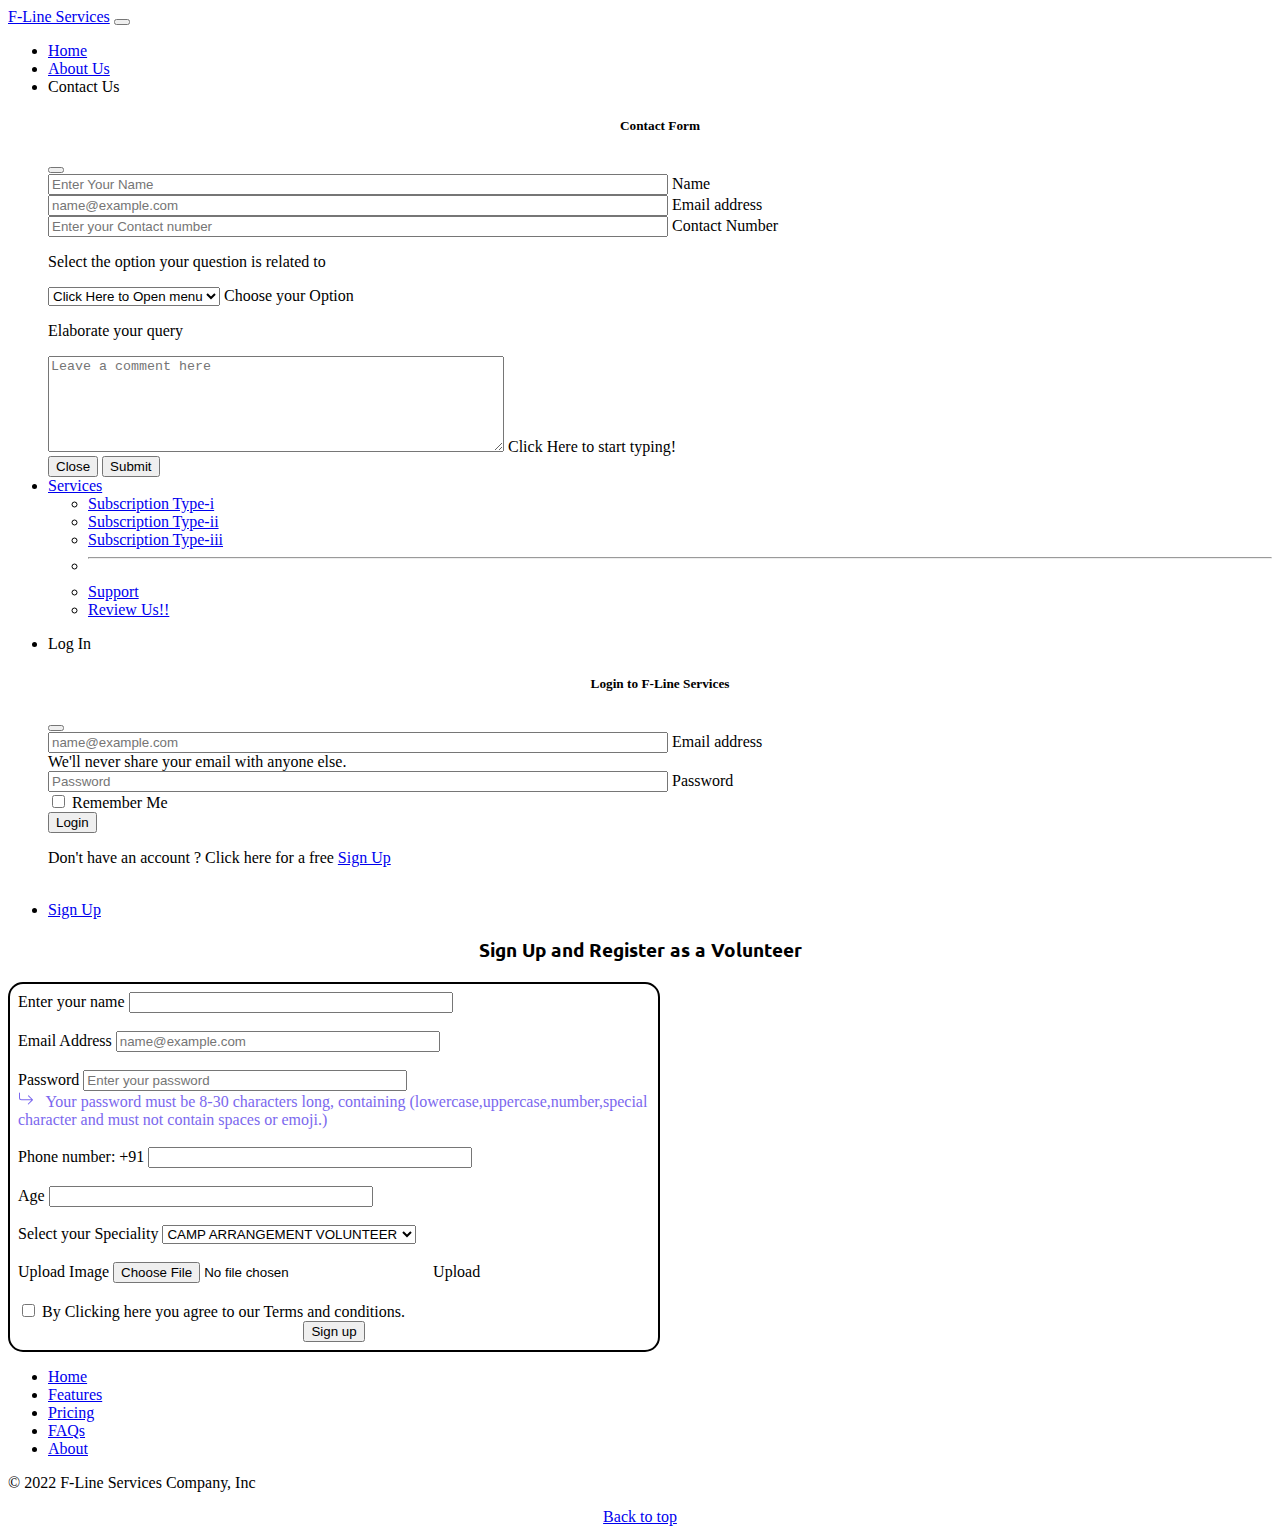
<file: distributionTeamSignUp.html>
<!DOCTYPE html>
<html lang="en">
    <head>
        <meta charset="UTF-8">
        <meta http-equiv="X-UA-Compatible" content="IE=edge">
        <meta name="viewport" content="width=device-width, initial-scale=1.0">
        <title>🍞 F-Line Services</title>
        <!-- Favicon -->
        <link rel="icon" href="Favicon/favicon.ico">
        
        <!-- Bootstrap CSS and JS  -->
        <link href="https://cdn.jsdelivr.net/npm/bootstrap@5.0.2/dist/css/bootstrap.min.css" rel="stylesheet" integrity="sha384-EVSTQN3/azprG1Anm3QDgpJLIm9Nao0Yz1ztcQTwFspd3yD65VohhpuuCOmLASjC" crossorigin="anonymous">
        <script src="https://cdn.jsdelivr.net/npm/bootstrap@5.0.2/dist/js/bootstrap.bundle.min.js" integrity="sha384-MrcW6ZMFYlzcLA8Nl+NtUVF0sA7MsXsP1UyJoMp4YLEuNSfAP+JcXn/tWtIaxVXM" crossorigin="anonymous"></script>      
        
        <!-- Google Fonts -->
        <link rel="preconnect" href="https://fonts.googleapis.com">
        <link rel="preconnect" href="https://fonts.gstatic.com" crossorigin>
        <link href="https://fonts.googleapis.com/css2?family=Bebas+Neue&family=Montserrat&family=Open+Sans&family=Pacifico&family=Roboto&family=Ubuntu&display=swap" rel="stylesheet">
        
        <!-- CSS-->
        <link rel="stylesheet" href="CSS/styles.css">
</head>

<body>
    <!-- Header Bar -->    
    <!--Nav Bar start-->
    <nav class="navbar navbar-expand-lg navbar-dark bg-dark" id="navBar">
        <div class="container-fluid">
                <a class="navbar-brand" href="#">F-Line Services</a>
                <button class="navbar-toggler" type="button" data-bs-toggle="collapse" data-bs-target="#navbarSupportedContent" aria-controls="navbarSupportedContent" aria-expanded="false" aria-label="Toggle navigation">
                    <span class="navbar-toggler-icon"></span>
                </button>
            <div class="collapse navbar-collapse" id="navbarSupportedContent">
                <ul class="navbar-nav mx-auto mb-2 mb-lg-0">
                    <li class="nav-item">
                        <a class="nav-link active" aria-current="page" href="index.html">Home</a>
                    </li>
                    <li class="nav-item">
                        <a class="nav-link active" href="aboutUs.html">About Us</a>
                    </li>
                    <li class="nav-item">
                        <a class="nav-link active" data-bs-toggle="modal" data-bs-target="#exampleModal">Contact Us</a>
                        <!-- Modal -->
                            <div class="modal fade " id="exampleModal" tabindex="-1" aria-labelledby="exampleModalLabel" aria-hidden="true">
                                <div class="modal-dialog modal-dialog-scrollable">
                                <div class="modal-content">
                                    <div class="modal-header">
                                        <div class="container center">
                                            <h5 class="modal-title" id="exampleModalLabel">Contact Form</h5>
                                        </div>
                                        <button type="button" class="btn-close" data-bs-dismiss="modal" aria-label="Close"></button>
                                    </div>
                                    <div class="modal-body">
                                        <div class="container ">
                                            <div class="form-floating mb-3">
                                                <input type="name" class="form-control" id="floatingInput" placeholder="Enter Your Name">
                                                <label for="floatingInput">Name</label>
                                            </div>
                                            <div class="form-floating mb-3">
                                                <input type="email" class="form-control" id="floatingInput" placeholder="name@example.com">
                                                <label for="floatingInput">Email address</label>
                                            </div>
                                            <div class="form-floating mb-3">
                                                <input type="number" class="form-control" id="floatingInput" placeholder="Enter your Contact number">
                                                <label for="floatingInput">Contact Number</label>
                                            </div>
                                            <p>Select the option your question is related to</p>
                                            <div class="form-floating my-2">
                                                <select class="form-select" id="floatingSelect" aria-label="Floating label select example">
                                                    <option selected>Click Here to Open menu</option>
                                                    <option value="1">NGO</option>
                                                    <option value="2">Hotels/Restaurants</option>
                                                    <option value="3">Distribution teams</option>
                                                </select>
                                                <label for="floatingSelect">Choose your Option</label>
                                            </div>
                                            <p>Elaborate your query</p>
                                            <div class="form-floating">
                                                <textarea class="form-control" placeholder="Leave a comment here" id="floatingTextarea2" style="height: 90px;width:450px;" aria-placeholder=""></textarea>
                                                <label for="floatingTextarea2">Click Here to start typing!</label>
                                            </div>
                                        </div>
                                    </div>
                                    <div class="modal-footer">
                                        <button type="button" class="btn btn-secondary" data-bs-dismiss="modal">Close</button>
                                        <button type="button" class="btn btn-primary">Submit</button>
                                    </div>
                                </div>
                                </div>
                            </div>
                        <!-- Modal -->
                    </li>
                    <li class="nav-item dropdown">
                        <a class="nav-link dropdown-toggle" href="#" id="navbarDropdown" role="button" data-bs-toggle="dropdown" aria-expanded="false">
                        Services
                        </a>
                        <ul class="dropdown-menu" aria-labelledby="navbarDropdown">
                        <li><a class="dropdown-item" href="#">Subscription Type-i</a></li>
                        <li><a class="dropdown-item" href="#">Subscription Type-ii</a></li>
                        <li><a class="dropdown-item" href="#">Subscription Type-iii</a></li>
                        <li><hr class="dropdown-divider"></li>
                        <li><a class="dropdown-item" href="#">Support</a></li>
                        <li><a class="dropdown-item" href="#">Review Us!!</a></li>
                        </ul>
                    </li>
                </ul>
                
                <div class="d-grid gap-2 d-md-flex justify-content-md-end">
                    <ul class="navbar-nav mx-auto mb-2 mb-lg-0">
                        <li class="nav-item">
                            <a class="btn btn-secondary navbar-dark bg-dark nav-link active" data-bs-toggle="modal" data-bs-target="#loginModal"> Log In </a>
                            
                            <!-- Modal -->
                                <div class="modal fade" id="loginModal" tabindex="-1" aria-labelledby="loginModalLabel" aria-hidden="true">
                                    <div class="modal-dialog">
                                    <div class="modal-content">
                                        <div class="modal-header ">
                                            <div class="container center">
                                                <h5 class="modal-title" id="loginModalLabel">Login to F-Line Services</h5>
                                            </div>
                                            <button type="button" class="btn-close" data-bs-dismiss="modal" aria-label="Close"></button>
                                        </div>
                                        <div class="modal-body">
                                            <div class="container">
                                                <form>
                                                    <div class="form-floating mb-3 my-2">
                                                        <input type="email" class="form-control" id="floatingInput" placeholder="name@example.com">
                                                        <label for="floatingInput">Email address</label>
                                                        <div id="emailHelp" class="form-text">We'll never share your email with anyone else.</div>
                                                    </div>
                                                    <div class="form-floating my-2">
                                                        <input type="password" class="form-control" id="floatingPassword" placeholder="Password">
                                                        <label for="floatingPassword">Password</label>
                                                    </div>
                                                    <div class="mb-3 form-check">
                                                        <input type="checkbox" class="form-check-input" id="exampleCheck1">
                                                        <label class="form-check-label" for="exampleCheck1">Remember Me</label>
                                                    </div>
                                                    <button type="submit" class="btn btn-primary">Login</button>
                                                </form>
                                            </div>
                                        </div>
                                        <div class="modal-footer">
                                            <div class="container">
                                                <p class="text-center">Don't have an account ? Click here for a free <a href="signUp.html"> Sign Up</a></p>
                                            </div>
                                        </div>
                                    </div>
                                    </div>
                                </div>    
                        </li>
                        &nbsp;&nbsp;
                        <li class="nav-item">
                            <a class="btn btn-secondary navbar-dark bg-dark nav-link active" href="signUp.html"> Sign Up </a> 
                        </li>
                    </ul>
                </div>
            </div>
        </div>
    </nav>
    <!--Nav Bar end-->
<!-- Header end -->

<!-- Middle Section Start-->
<div class="container distributionTeamFormContainer" id="distributionTeamContainer">
    <div class="container hide" id="alertBox">
        <svg xmlns="http://www.w3.org/2000/svg" style="display: none;">
            <symbol id="check-circle-fill" fill="currentColor" viewBox="0 0 16 16">
                <path d="M16 8A8 8 0 1 1 0 8a8 8 0 0 1 16 0zm-3.97-3.03a.75.75 0 0 0-1.08.022L7.477 9.417 5.384 7.323a.75.75 0 0 0-1.06 1.06L6.97 11.03a.75.75 0 0 0 1.079-.02l3.992-4.99a.75.75 0 0 0-.01-1.05z"/>
            </symbol>
            <symbol id="info-fill" fill="currentColor" viewBox="0 0 16 16">
                <path d="M8 16A8 8 0 1 0 8 0a8 8 0 0 0 0 16zm.93-9.412-1 4.705c-.07.34.029.533.304.533.194 0 .487-.07.686-.246l-.088.416c-.287.346-.92.598-1.465.598-.703 0-1.002-.422-.808-1.319l.738-3.468c.064-.293.006-.399-.287-.47l-.451-.081.082-.381 2.29-.287zM8 5.5a1 1 0 1 1 0-2 1 1 0 0 1 0 2z"/>
            </symbol>
            <symbol id="exclamation-triangle-fill" fill="currentColor" viewBox="0 0 16 16">
                <path d="M8.982 1.566a1.13 1.13 0 0 0-1.96 0L.165 13.233c-.457.778.091 1.767.98 1.767h13.713c.889 0 1.438-.99.98-1.767L8.982 1.566zM8 5c.535 0 .954.462.9.995l-.35 3.507a.552.552 0 0 1-1.1 0L7.1 5.995A.905.905 0 0 1 8 5zm.002 6a1 1 0 1 1 0 2 1 1 0 0 1 0-2z"/>
            </symbol>
        </svg>
    
        <div class="alert alert-success d-flex align-items-center alert-dismissible fade show" role="alert">
            <svg class="bi flex-shrink-0 me-2" width="24" height="24" role="img" aria-label="Success:"><use xlink:href="#check-circle-fill"/></svg>
            <div>
                Congratulations You have successfully signed up your account!!
            </div>
            <button type="button" class="btn-close" data-bs-dismiss="alert" aria-label="Close"></button>
        </div>
    </div>
    <div class="container center">
        <h3>Sign Up and Register as a Volunteer </h3>
    </div>
    <div class="container d-flex justify-content-center align-items-center">
        <form class="F3 innerFormPadding" id="distributionTeamForm" name="myForm">
            <div class="input-group">
                <span class="input-group-text">Enter your name</span>
                <input type="text" aria-label="name" class="form-control" id="requester_name" name="req_name">
                <span class="input-group-text" id="nameIcon"></span>
            </div>
            <div id="nameMsg" class="form-text formError d-flex justify-content-center align-items-center">
                
            </div>
            <br>

            <div class="volunteercontact">
                <div class="input-group">
                    <span class="input-group-text">Email Address</span>
                    <input type="email" class="form-control" id="signUpEmail" placeholder="name@example.com" name="email">
                    <span class="input-group-text" id="emailIcon"></span>
                </div>
                <div id="emailMsg" class="form-text  formError d-flex justify-content-center align-items-center">
                        
                </div>
                <br>
                <div class="input-group">
                    <span class="input-group-text">Password</span>
                    <input type="password" class="form-control" id="signUpPassword" placeholder="Enter your password" name="password">
                    <span class="input-group-text" id="passwordIcon"></span>
                </div>
                <div id="passwordHelpBlock" class="form-text formNote">
                    <svg xmlns="http://www.w3.org/2000/svg" width="16" height="16" fill="currentColor" class="bi bi-arrow-return-right" viewBox="0 0 16 16">
                        <path fill-rule="evenodd" d="M1.5 1.5A.5.5 0 0 0 1 2v4.8a2.5 2.5 0 0 0 2.5 2.5h9.793l-3.347 3.346a.5.5 0 0 0 .708.708l4.2-4.2a.5.5 0 0 0 0-.708l-4-4a.5.5 0 0 0-.708.708L13.293 8.3H3.5A1.5 1.5 0 0 1 2 6.8V2a.5.5 0 0 0-.5-.5z"/>
                    </svg>&nbsp;&nbsp;
                    Your password must be 8-30 characters long, containing (lowercase,uppercase,number,special character and must not contain spaces or emoji.)
                </div>
                <div id="passwordMsg" class="form-text formError d-flex justify-content-center align-items-center">
                        
                </div>
                <br>
                <div class="input-group">
                    <span class="input-group-text">Phone number: +91</span>
                    <input type="number" class="form-control" id="requester_phone" name="req_phone" placeholder="" maxlength="10">
                    <span class="input-group-text" id="contactIcon"></span>
                </div>
                <div id="contactNumberMsg" class="form-text  formError d-flex justify-content-center align-items-center">
                        
                </div>
            </div>
            <br>

            <div class="input-group">
                <span class="input-group-text">Age</span>
                <input type="number" class="form-control" id="age" name="age" placeholder="" maxlength="2">
                <span class="input-group-text" id="ageIcon"></span>
            </div>
            <div id="ageMsg" class="form-text formError d-flex justify-content-center align-items-center">
                
            </div>
            <br>
            
            <div  class="input-group">
                <span class="input-group-text">Select your Speciality</span>
                <select class="form-select" aria-label="Default select example">
                    <option selected value="CA"> CAMP ARRANGEMENT VOLUNTEER</option>
                    <option value="FD"> FOOD DISTRIBUTION VOLUNTEER </option>
                    <option value="TM"> TECH MANAGEMENT VOLUNTEER </option>
                    <option value="RV"> REGULAR VOLUNTEER </option>
                </select>
            </div>
            <br>

            <div class="input-group">
                <span class="input-group-text">Upload Image</span>
                <input type="file" class="form-control" id="UploadedImage" name="UploadedImage">
                <label class="input-group-text" for="inputGroupFile02">Upload</label>
                <span class="input-group-text" id="uploadIcon"></span>
            </div>
            <div id="uploadMsg" class="form-text formError d-flex justify-content-center align-items-center">
                
            </div>
            <br>

            <div class="mb-3 form-check">
                <input type="checkbox" class="form-check-input" id="exampleCheck1">
                <label class="form-check-label text-muted" for="exampleCheck1">By Clicking here you agree to our Terms and conditions.</label>
            </div>

            <div class="container center">
                <div class="register" id="distributionTeamSignUpBtnContainer">
                    <button class="btn btn-primary" type="submit" id="distributionTeamFormButton">Sign up</button>
                </div> 
            </div>

        </form>
    </div>
</div>
<!-- Middle Section End-->

<!-- Footer Start -->
<div class="container">
    <footer class="py-3 my-4">
    <ul class="nav justify-content-center border-bottom pb-3 mb-3">
        <li class="nav-item"><a href="#navBar" class="nav-link px-2 text-muted">Home</a></li>
        <li class="nav-item"><a href="#" class="nav-link px-2 text-muted">Features</a></li>
        <li class="nav-item"><a href="#" class="nav-link px-2 text-muted">Pricing</a></li>
        <li class="nav-item"><a href="#" class="nav-link px-2 text-muted">FAQs</a></li>
        <li class="nav-item"><a href="aboutUs.html" class="nav-link px-2 text-muted">About</a></li>
    </ul>
    <p class="text-center text-muted">© 2022 F-Line Services Company, Inc</p>
    <div class="center">
        <a href="index.html#navBar" class="text-center text-muted">Back to top</a>
    </div>
    </footer>
</div>
<!-- Footer end -->


<!-- JS -->
<script src="JS/distributionTeamsSignUp.js"></script>

</body>
</html>
</file>
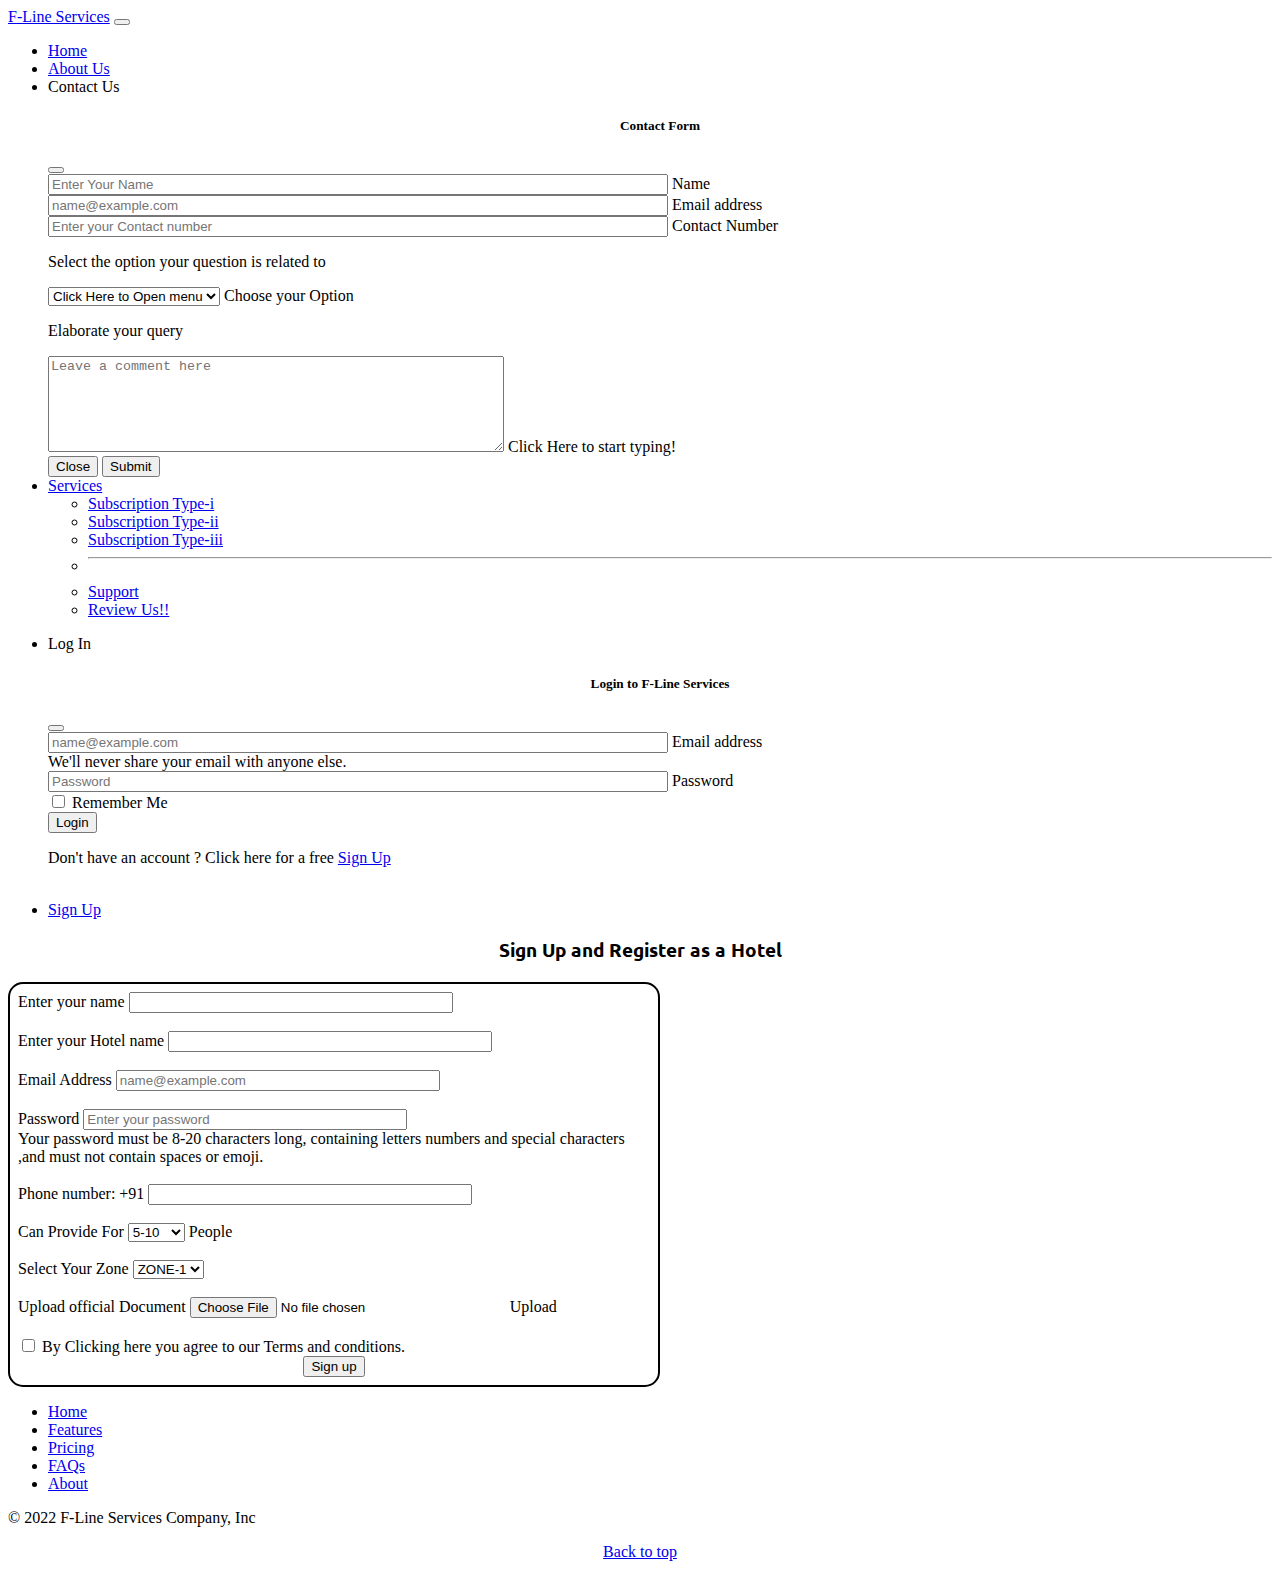
<file: hotelSignUp.html>
<!DOCTYPE html>
<html lang="en">
    <head>
        <meta charset="UTF-8">
        <meta http-equiv="X-UA-Compatible" content="IE=edge">
        <meta name="viewport" content="width=device-width, initial-scale=1.0">
        <title>🍞 F-Line Services</title>
        <!-- Favicon -->
        <link rel="icon" href="Favicon/favicon.ico">
        
        <!-- Bootstrap CSS and JS  -->
        <link href="https://cdn.jsdelivr.net/npm/bootstrap@5.0.2/dist/css/bootstrap.min.css" rel="stylesheet" integrity="sha384-EVSTQN3/azprG1Anm3QDgpJLIm9Nao0Yz1ztcQTwFspd3yD65VohhpuuCOmLASjC" crossorigin="anonymous">
        <script src="https://cdn.jsdelivr.net/npm/bootstrap@5.0.2/dist/js/bootstrap.bundle.min.js" integrity="sha384-MrcW6ZMFYlzcLA8Nl+NtUVF0sA7MsXsP1UyJoMp4YLEuNSfAP+JcXn/tWtIaxVXM" crossorigin="anonymous"></script>      
        
        <!-- Google Fonts -->
        <link rel="preconnect" href="https://fonts.googleapis.com">
        <link rel="preconnect" href="https://fonts.gstatic.com" crossorigin>
        <link href="https://fonts.googleapis.com/css2?family=Bebas+Neue&family=Montserrat&family=Open+Sans&family=Pacifico&family=Roboto&family=Ubuntu&display=swap" rel="stylesheet">
        
        <!-- CSS-->
        <link rel="stylesheet" href="CSS/styles.css">
</head>

<body>
    <!-- Header Bar -->    
    <!--Nav Bar start-->
    <nav class="navbar navbar-expand-lg navbar-dark bg-dark" id="navBar">
        <div class="container-fluid">
                <a class="navbar-brand" href="#">F-Line Services</a>
                <button class="navbar-toggler" type="button" data-bs-toggle="collapse" data-bs-target="#navbarSupportedContent" aria-controls="navbarSupportedContent" aria-expanded="false" aria-label="Toggle navigation">
                    <span class="navbar-toggler-icon"></span>
                </button>
            <div class="collapse navbar-collapse" id="navbarSupportedContent">
                <ul class="navbar-nav mx-auto mb-2 mb-lg-0">
                    <li class="nav-item">
                        <a class="nav-link active" aria-current="page" href="index.html">Home</a>
                    </li>
                    <li class="nav-item">
                        <a class="nav-link active" href="aboutUs.html">About Us</a>
                    </li>
                    <li class="nav-item">
                        <a class="nav-link active" data-bs-toggle="modal" data-bs-target="#exampleModal">Contact Us</a>
                        <!-- Modal -->
                            <div class="modal fade " id="exampleModal" tabindex="-1" aria-labelledby="exampleModalLabel" aria-hidden="true">
                                <div class="modal-dialog modal-dialog-scrollable">
                                <div class="modal-content">
                                    <div class="modal-header">
                                        <div class="container center">
                                            <h5 class="modal-title" id="exampleModalLabel">Contact Form</h5>
                                        </div>
                                        <button type="button" class="btn-close" data-bs-dismiss="modal" aria-label="Close"></button>
                                    </div>
                                    <div class="modal-body">
                                        <div class="container">
                                            <div class="form-floating mb-3">
                                                <input type="name" class="form-control" id="floatingInput" placeholder="Enter Your Name">
                                                <label for="floatingInput">Name</label>
                                            </div>
                                            <div class="form-floating mb-3">
                                                <input type="email" class="form-control" id="floatingInput" placeholder="name@example.com">
                                                <label for="floatingInput">Email address</label>
                                            </div>
                                            <div class="form-floating mb-3">
                                                <input type="number" class="form-control" id="floatingInput" placeholder="Enter your Contact number">
                                                <label for="floatingInput">Contact Number</label>
                                            </div>
                                            <p>Select the option your question is related to</p>
                                            <div class="form-floating my-2">
                                                <select class="form-select" id="floatingSelect" aria-label="Floating label select example">
                                                    <option selected>Click Here to Open menu</option>
                                                    <option value="1">NGO</option>
                                                    <option value="2">Hotels/Restaurants</option>
                                                    <option value="3">Distribution teams</option>
                                                </select>
                                                <label for="floatingSelect">Choose your Option</label>
                                            </div>
                                            <p>Elaborate your query</p>
                                            <div class="form-floating">
                                                <textarea class="form-control" placeholder="Leave a comment here" id="floatingTextarea2" style="height: 90px;width:450px;" aria-placeholder=""></textarea>
                                                <label for="floatingTextarea2">Click Here to start typing!</label>
                                            </div>
                                        </div>
                                    </div>
                                    <div class="modal-footer">
                                        <button type="button" class="btn btn-secondary" data-bs-dismiss="modal">Close</button>
                                        <button type="button" class="btn btn-primary">Submit</button>
                                    </div>
                                </div>
                                </div>
                            </div>
                        <!-- Modal -->
                    </li>
                    <li class="nav-item dropdown">
                        <a class="nav-link dropdown-toggle" href="#" id="navbarDropdown" role="button" data-bs-toggle="dropdown" aria-expanded="false">
                        Services
                        </a>
                        <ul class="dropdown-menu" aria-labelledby="navbarDropdown">
                        <li><a class="dropdown-item" href="#">Subscription Type-i</a></li>
                        <li><a class="dropdown-item" href="#">Subscription Type-ii</a></li>
                        <li><a class="dropdown-item" href="#">Subscription Type-iii</a></li>
                        <li><hr class="dropdown-divider"></li>
                        <li><a class="dropdown-item" href="#">Support</a></li>
                        <li><a class="dropdown-item" href="#">Review Us!!</a></li>
                        </ul>
                    </li>
                </ul>
                
                <div class="d-grid gap-2 d-md-flex justify-content-md-end">
                    <ul class="navbar-nav mx-auto mb-2 mb-lg-0">
                        <li class="nav-item">
                            <a class="btn btn-secondary navbar-dark bg-dark nav-link active" data-bs-toggle="modal" data-bs-target="#loginModal"> Log In </a>
                            
                            <!-- Modal -->
                                <div class="modal fade" id="loginModal" tabindex="-1" aria-labelledby="loginModalLabel" aria-hidden="true">
                                    <div class="modal-dialog">
                                    <div class="modal-content">
                                        <div class="modal-header ">
                                            <div class="container center">
                                                <h5 class="modal-title" id="loginModalLabel">Login to F-Line Services</h5>
                                            </div>
                                            <button type="button" class="btn-close" data-bs-dismiss="modal" aria-label="Close"></button>
                                        </div>
                                        <div class="modal-body">
                                            <div class="container">
                                                <form>
                                                    <div class="form-floating mb-3 my-2">
                                                        <input type="email" class="form-control" id="floatingInput" placeholder="name@example.com">
                                                        <label for="floatingInput">Email address</label>
                                                        <div id="emailHelp" class="form-text">We'll never share your email with anyone else.</div>
                                                    </div>
                                                    <div class="form-floating my-2">
                                                        <input type="password" class="form-control" id="floatingPassword" placeholder="Password">
                                                        <label for="floatingPassword">Password</label>
                                                    </div>
                                                    <div class="mb-3 form-check">
                                                        <input type="checkbox" class="form-check-input" id="exampleCheck1">
                                                        <label class="form-check-label" for="exampleCheck1">Remember Me</label>
                                                    </div>
                                                    <button type="submit" class="btn btn-primary">Login</button>
                                                </form>
                                            </div>
                                        </div>
                                        <div class="modal-footer">
                                            <div class="container">
                                                <p class="text-center">Don't have an account ? Click here for a free <a href="signUp.html"> Sign Up</a></p>
                                            </div>
                                        </div>
                                    </div>
                                    </div>
                                </div>    
                        </li>
                        &nbsp;&nbsp;
                        <li class="nav-item">
                            <a class="btn btn-secondary navbar-dark bg-dark nav-link active" href="signUp.html"> Sign Up </a> 
                        </li>
                    </ul>
                </div>
            </div>
        </div>
    </nav>
    <!--Nav Bar end-->
<!-- Header end -->

<!-- Middle Section Start-->
    <div class="container hotelFormContainer" id="hotelContainer">
        <div class="container hide" id="alertBox">
            <svg xmlns="http://www.w3.org/2000/svg" style="display: none;">
                <symbol id="check-circle-fill" fill="currentColor" viewBox="0 0 16 16">
                    <path d="M16 8A8 8 0 1 1 0 8a8 8 0 0 1 16 0zm-3.97-3.03a.75.75 0 0 0-1.08.022L7.477 9.417 5.384 7.323a.75.75 0 0 0-1.06 1.06L6.97 11.03a.75.75 0 0 0 1.079-.02l3.992-4.99a.75.75 0 0 0-.01-1.05z"/>
                </symbol>
                <symbol id="info-fill" fill="currentColor" viewBox="0 0 16 16">
                    <path d="M8 16A8 8 0 1 0 8 0a8 8 0 0 0 0 16zm.93-9.412-1 4.705c-.07.34.029.533.304.533.194 0 .487-.07.686-.246l-.088.416c-.287.346-.92.598-1.465.598-.703 0-1.002-.422-.808-1.319l.738-3.468c.064-.293.006-.399-.287-.47l-.451-.081.082-.381 2.29-.287zM8 5.5a1 1 0 1 1 0-2 1 1 0 0 1 0 2z"/>
                </symbol>
                <symbol id="exclamation-triangle-fill" fill="currentColor" viewBox="0 0 16 16">
                    <path d="M8.982 1.566a1.13 1.13 0 0 0-1.96 0L.165 13.233c-.457.778.091 1.767.98 1.767h13.713c.889 0 1.438-.99.98-1.767L8.982 1.566zM8 5c.535 0 .954.462.9.995l-.35 3.507a.552.552 0 0 1-1.1 0L7.1 5.995A.905.905 0 0 1 8 5zm.002 6a1 1 0 1 1 0 2 1 1 0 0 1 0-2z"/>
                </symbol>
            </svg>
        
            <div class="alert alert-success d-flex align-items-center alert-dismissible fade show" role="alert">
                <svg class="bi flex-shrink-0 me-2" width="24" height="24" role="img" aria-label="Success:"><use xlink:href="#check-circle-fill"/></svg>
                <div>
                    Congratulations You have successfully signed up your account!!
                </div>
                <button type="button" class="btn-close" data-bs-dismiss="alert" aria-label="Close"></button>
            </div>
        </div>
        <div class="container center ">
            <h3>Sign Up and Register as a Hotel</h3>
        </div>
        <div class="container d-flex justify-content-center align-items-center">
            <form class="F2 innerFormPadding" id="hotelForm">
                <div class="input-group">
                    <span class="input-group-text">Enter your name</span>
                    <input type="text" aria-label="name" class="form-control" id="requester_name" name="req_name">
                </div>
                <br>

                <div class="input-group">
                    <span class="input-group-text">Enter your Hotel name</span>
                    <input type="text" aria-label="name" class="form-control" id="NAME_HOTEL" name="HOTEL">
                </div>
                <br>

                <div class="hotelcontact">
                    <div class="input-group">
                        <span class="input-group-text">Email Address</span>
                        <input type="email" class="form-control" id="exampleFormControlInput1" placeholder="name@example.com">
                    </div>
                    <br>
                    <div class="input-group">
                        <span class="input-group-text">Password</span>
                        <input type="email" class="form-control" id="exampleFormControlInput1" placeholder="Enter your password">
                    </div>
                    <div id="passwordHelpBlock" class="form-text">
                        Your password must be 8-20 characters long, containing letters numbers and special characters ,and must not contain spaces or emoji.
                    </div>
                    <br>
                    <div class="input-group">
                        <span class="input-group-text">Phone number: +91</span>
                        <input type="phone" class="form-control" id="exampleFormControlInput1" placeholder="" maxlength="10">
                    </div>
                </div>
                <br>

                <div class="HOTEL_ABILITY">
                    <div class="input-group">
                        <span class="input-group-text">Can Provide For</span>
                            <select class="form-select" aria-label="Default select example">
                                <option selected value="E">5-10 </option>
                                <option value="W"> 10-15</option>
                                <option value="N"> 15-20</option>
                                <option value="">20+</option>
                            </select> 
                        <span class="input-group-text">People</span>
                    </div>
                </div>
                <br>

                <div class="HOTEL_ZONE">
                    <div class="input-group">
                        <span class="input-group-text">Select Your Zone</span>
                        <select class="form-select" aria-label="Default select example">
                            <option selected value="1"> ZONE-1 </option>
                            <option value="2"> ZONE-2 </option>
                            <option value="3"> ZONE-3 </option>
                            <option value="4"> ZONE-4 </option>
                            <option value="5"> ZONE-5 </option>
                        </select>
                    </div>
                </div>
                <br>

                <div class="input-group">
                    <span class="input-group-text">Upload official Document</span>
                    <input type="file" class="form-control" id="UploadedImage" name="UploadedImage">
                    <label class="input-group-text" for="inputGroupFile02">Upload</label>
                </div>
                <br>

                <div class="mb-3 form-check">
                    <input type="checkbox" class="form-check-input" id="exampleCheck1">
                    <label class="form-check-label text-muted" for="exampleCheck1">By Clicking here you agree to our Terms and conditions.</label>
                </div>

                <div class="container center">
                    <div class="register" id="hotelSignUpBtnContainer">
                        <button class="btn btn-primary" type="submit" id="hotelFormButton">Sign up</button>
                    </div> 
                </div>
            </form>
        </div>
    </div>
<!-- Middle Section End-->

<!-- Footer Start -->
<div class="container">
    <footer class="py-3 my-4">
    <ul class="nav justify-content-center border-bottom pb-3 mb-3">
        <li class="nav-item"><a href="#navBar" class="nav-link px-2 text-muted">Home</a></li>
        <li class="nav-item"><a href="#" class="nav-link px-2 text-muted">Features</a></li>
        <li class="nav-item"><a href="#" class="nav-link px-2 text-muted">Pricing</a></li>
        <li class="nav-item"><a href="#" class="nav-link px-2 text-muted">FAQs</a></li>
        <li class="nav-item"><a href="aboutUs.html" class="nav-link px-2 text-muted">About</a></li>
    </ul>
    <p class="text-center text-muted">© 2022 F-Line Services Company, Inc</p>
    <div class="center">
        <a href="index.html#navBar" class="text-center text-muted">Back to top</a>
    </div>
    </footer>
</div>
<!-- Footer end -->


<!-- JS -->
<script src="JS/hotelSignup.js"></script>

</body>
</html>
</file>
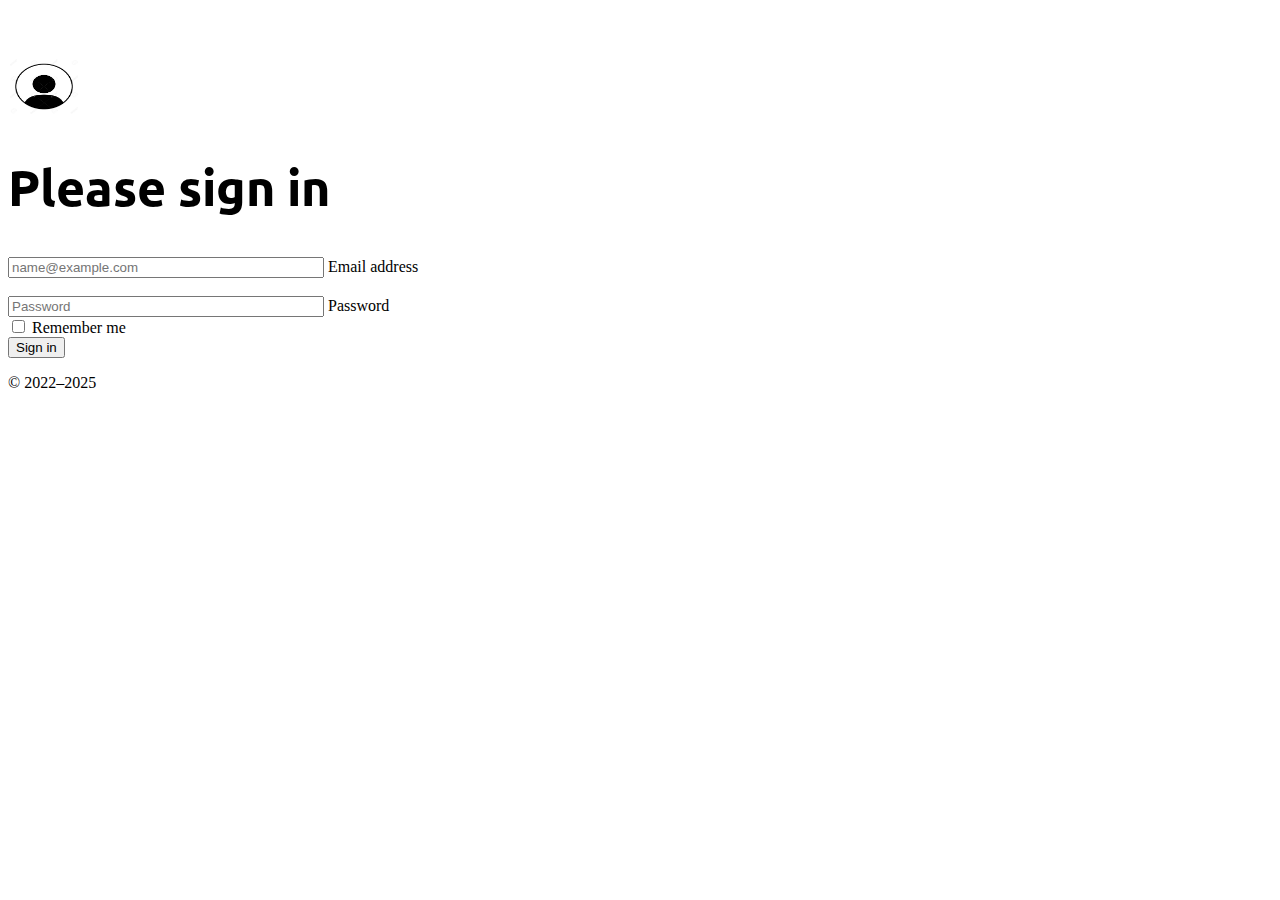
<file: loginPage.html>
<html lang="en">
    <head>

        <meta charset="UTF-8">
        <meta http-equiv="X-UA-Compatible" content="IE=edge">
        <meta name="viewport" content="width=device-width, initial-scale=1.0">
        <title>🍞 F-Line Services</title>
        <!-- Favicon -->
        <link rel="icon" href="Favicon/favicon.ico">
        
        <!-- Bootstrap CSS and JS  -->
        <link href="https://cdn.jsdelivr.net/npm/bootstrap@5.0.2/dist/css/bootstrap.min.css" rel="stylesheet" integrity="sha384-EVSTQN3/azprG1Anm3QDgpJLIm9Nao0Yz1ztcQTwFspd3yD65VohhpuuCOmLASjC" crossorigin="anonymous">
        <script src="https://cdn.jsdelivr.net/npm/bootstrap@5.0.2/dist/js/bootstrap.bundle.min.js" integrity="sha384-MrcW6ZMFYlzcLA8Nl+NtUVF0sA7MsXsP1UyJoMp4YLEuNSfAP+JcXn/tWtIaxVXM" crossorigin="anonymous"></script>      
        
        <!-- Google Fonts -->
        <link rel="preconnect" href="https://fonts.googleapis.com">
        <link rel="preconnect" href="https://fonts.gstatic.com" crossorigin>
        <link href="https://fonts.googleapis.com/css2?family=Bebas+Neue&family=Montserrat&family=Open+Sans&family=Pacifico&family=Roboto&family=Ubuntu&display=swap" rel="stylesheet">
        
        <!-- CSS-->
        <link rel="stylesheet" href="CSS/styles.css">

    <style>
        .bd-placeholder-img {
        font-size: 1.125rem;
        text-anchor: middle;
        -webkit-user-select: none;
        -moz-user-select: none;
        user-select: none;
        }

        @media (min-width: 768px) {
        .bd-placeholder-img-lg {
        font-size: 3.5rem;
        }
        }
    </style>
    </head>


    <body class="text-center">
        <div class="container loginContainer">
            <main class="form-signin">
            <form>
                <img class="mb-4 loginUserImgMargin" src="Images/User Image.png" alt="" width="72" height="57">
                <h1 class="h3 mb-3 fw-normal">Please sign in</h1>
            
                <div class="form-floating">
                <input type="email" class="form-control" id="floatingInput" placeholder="name@example.com">
                <label for="floatingInput">Email address</label>
                </div>
                &nbsp;
                <div class="form-floating">
                <input type="password" class="form-control" id="floatingPassword" placeholder="Password">
                <label for="floatingPassword">Password</label>
                </div>
            
                <div class="checkbox mb-3">
                <label>
                    <input type="checkbox" value="remember-me"> Remember me
                </label>
                </div>
                <button class=" btn btn-lg btn-dark" type="submit">Sign in</button>
                <p class="mt-5 mb-3 text-muted">© 2022–2025</p>
            </form>
            </main>
        </div>    
            
                
            
        
        </body>
</html>
</file>
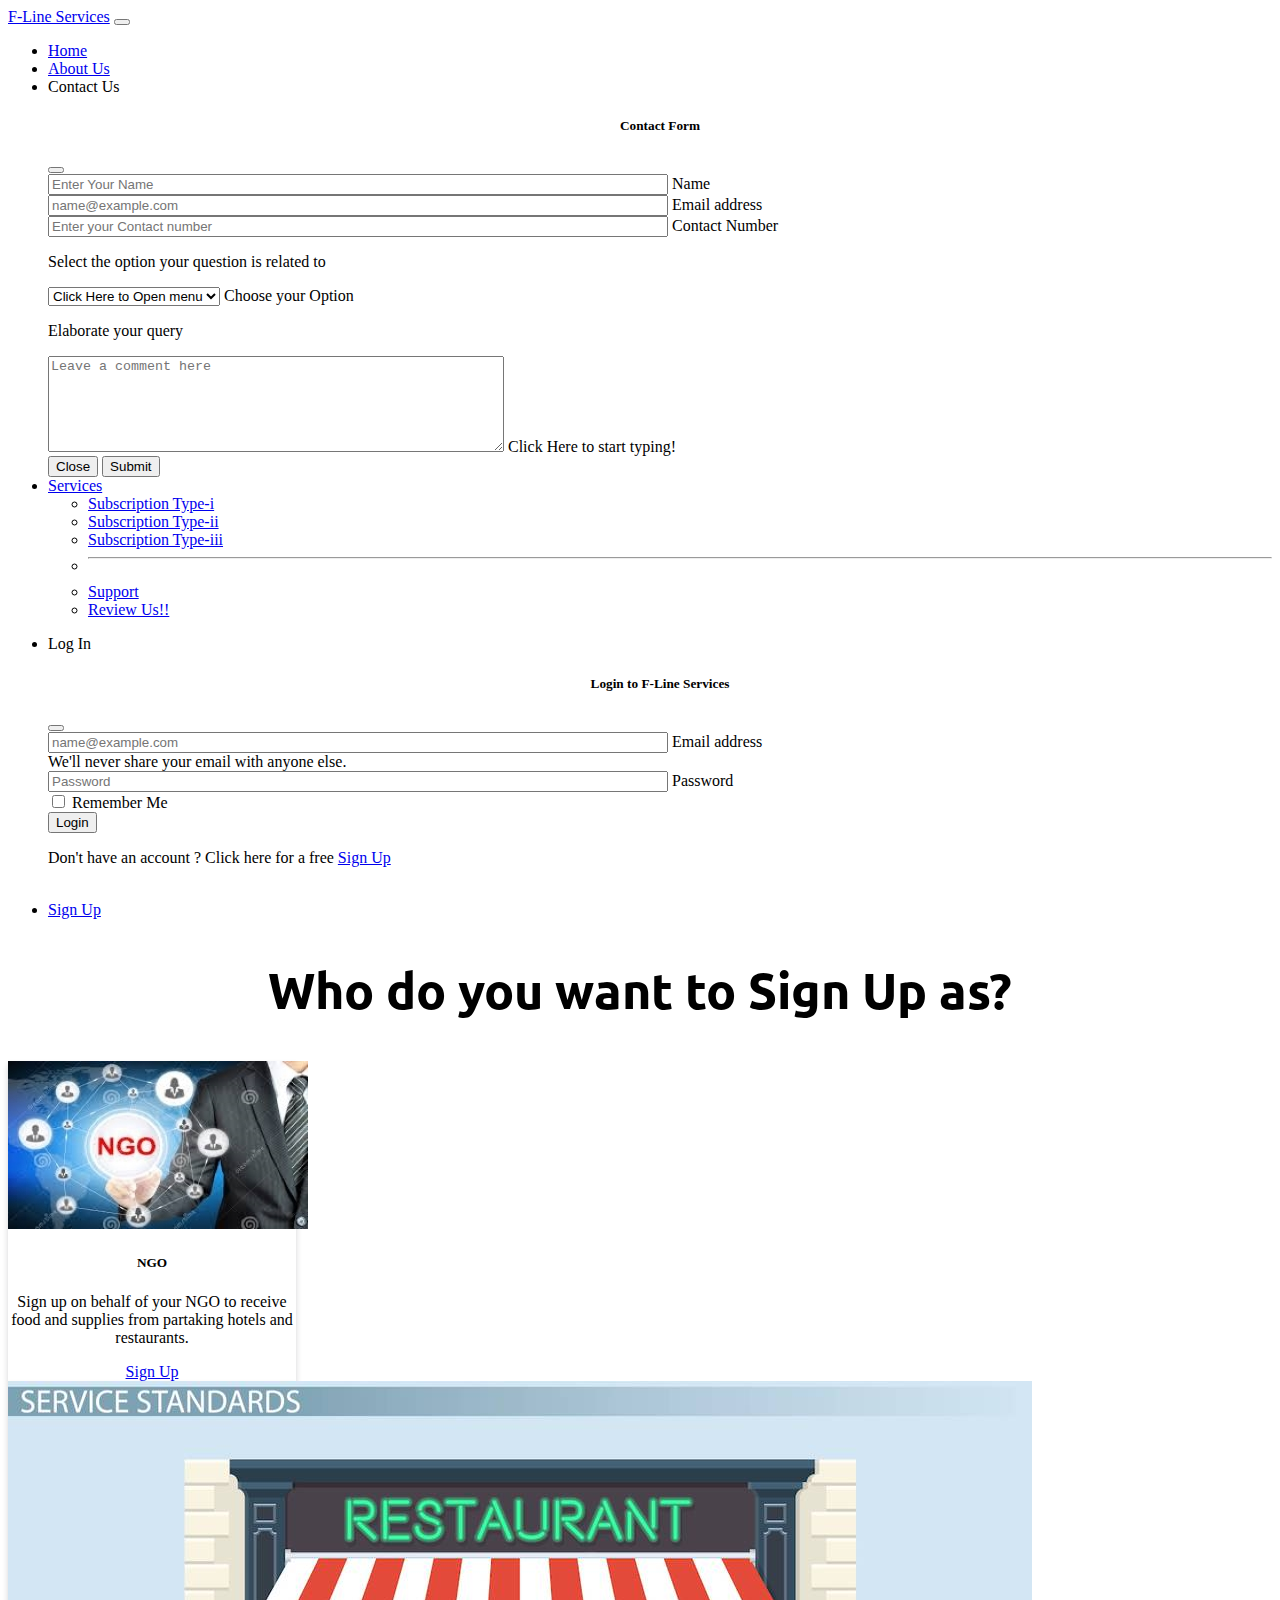
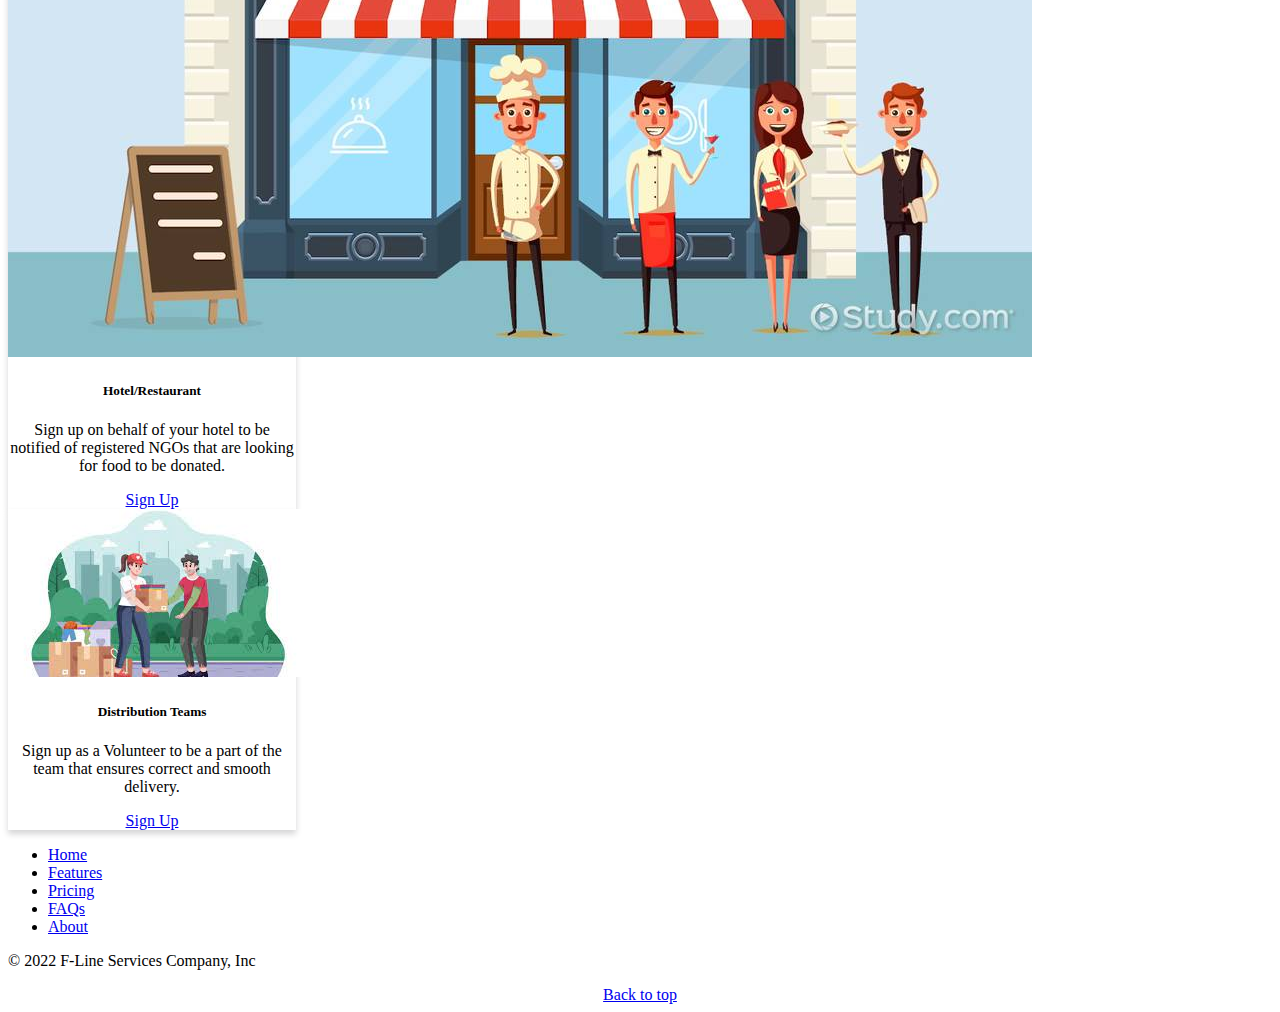
<file: signUp.html>
<!DOCTYPE html>
<html lang="en">
    <head>
        <meta charset="UTF-8">
        <meta http-equiv="X-UA-Compatible" content="IE=edge">
        <meta name="viewport" content="width=device-width, initial-scale=1.0">
        <title>🍞 F-Line Services</title>
        <!-- Favicon -->
        <link rel="icon" href="Favicon/favicon.ico">
        
        <!-- Bootstrap CSS and JS  -->
        <link href="https://cdn.jsdelivr.net/npm/bootstrap@5.0.2/dist/css/bootstrap.min.css" rel="stylesheet" integrity="sha384-EVSTQN3/azprG1Anm3QDgpJLIm9Nao0Yz1ztcQTwFspd3yD65VohhpuuCOmLASjC" crossorigin="anonymous">
        <script src="https://cdn.jsdelivr.net/npm/bootstrap@5.0.2/dist/js/bootstrap.bundle.min.js" integrity="sha384-MrcW6ZMFYlzcLA8Nl+NtUVF0sA7MsXsP1UyJoMp4YLEuNSfAP+JcXn/tWtIaxVXM" crossorigin="anonymous"></script>      
        
        <!-- Google Fonts -->
        <link rel="preconnect" href="https://fonts.googleapis.com">
        <link rel="preconnect" href="https://fonts.gstatic.com" crossorigin>
        <link href="https://fonts.googleapis.com/css2?family=Bebas+Neue&family=Montserrat&family=Open+Sans&family=Pacifico&family=Roboto&family=Ubuntu&display=swap" rel="stylesheet">
        
        <!-- CSS-->
        <link rel="stylesheet" href="CSS/styles.css">
</head>
<body>

        <!-- Header Bar -->    
    <!--Nav Bar start-->
    <nav class="navbar navbar-expand-lg navbar-dark bg-dark" id="navBar">
        <div class="container-fluid">
                <a class="navbar-brand" href="#">F-Line Services</a>
                <button class="navbar-toggler" type="button" data-bs-toggle="collapse" data-bs-target="#navbarSupportedContent" aria-controls="navbarSupportedContent" aria-expanded="false" aria-label="Toggle navigation">
                    <span class="navbar-toggler-icon"></span>
                </button>
            <div class="collapse navbar-collapse" id="navbarSupportedContent">
                <ul class="navbar-nav mx-auto mb-2 mb-lg-0">
                    <li class="nav-item">
                        <a class="nav-link active" aria-current="page" href="index.html">Home</a>
                    </li>
                    <li class="nav-item">
                        <a class="nav-link active" href="aboutUs.html">About Us</a>
                    </li>
                    <li class="nav-item">
                        <a class="nav-link active" data-bs-toggle="modal" data-bs-target="#exampleModal">Contact Us</a>
                        <!-- Modal -->
                            <div class="modal fade " id="exampleModal" tabindex="-1" aria-labelledby="exampleModalLabel" aria-hidden="true">
                                <div class="modal-dialog modal-dialog-scrollable">
                                <div class="modal-content">
                                    <div class="modal-header">
                                        <div class="container center">
                                            <h5 class="modal-title" id="exampleModalLabel">Contact Form</h5>
                                        </div>
                                        <button type="button" class="btn-close" data-bs-dismiss="modal" aria-label="Close"></button>
                                    </div>
                                    <div class="modal-body">
                                        <div class="container ">
                                            <div class="form-floating mb-3">
                                                <input type="name" class="form-control" id="floatingInput" placeholder="Enter Your Name">
                                                <label for="floatingInput">Name</label>
                                            </div>
                                            <div class="form-floating mb-3">
                                                <input type="email" class="form-control" id="floatingInput" placeholder="name@example.com">
                                                <label for="floatingInput">Email address</label>
                                            </div>
                                            <div class="form-floating mb-3">
                                                <input type="number" class="form-control" id="floatingInput" placeholder="Enter your Contact number">
                                                <label for="floatingInput">Contact Number</label>
                                            </div>
                                            <p>Select the option your question is related to</p>
                                            <div class="form-floating my-2">
                                                <select class="form-select" id="floatingSelect" aria-label="Floating label select example">
                                                    <option selected>Click Here to Open menu</option>
                                                    <option value="1">NGO</option>
                                                    <option value="2">Hotels/Restaurants</option>
                                                    <option value="3">Distribution teams</option>
                                                </select>
                                                <label for="floatingSelect">Choose your Option</label>
                                            </div>
                                            <p>Elaborate your query</p>
                                            <div class="form-floating">
                                                <textarea class="form-control" placeholder="Leave a comment here" id="floatingTextarea2" style="height: 90px;width:450px;" aria-placeholder=""></textarea>
                                                <label for="floatingTextarea2">Click Here to start typing!</label>
                                            </div>
                                        </div>
                                    </div>
                                    <div class="modal-footer">
                                        <button type="button" class="btn btn-secondary" data-bs-dismiss="modal">Close</button>
                                        <button type="button" class="btn btn-primary">Submit</button>
                                    </div>
                                </div>
                                </div>
                            </div>
                        <!-- Modal -->
                    </li>
                    <li class="nav-item dropdown">
                        <a class="nav-link dropdown-toggle" href="#" id="navbarDropdown" role="button" data-bs-toggle="dropdown" aria-expanded="false">
                        Services
                        </a>
                        <ul class="dropdown-menu" aria-labelledby="navbarDropdown">
                        <li><a class="dropdown-item" href="#">Subscription Type-i</a></li>
                        <li><a class="dropdown-item" href="#">Subscription Type-ii</a></li>
                        <li><a class="dropdown-item" href="#">Subscription Type-iii</a></li>
                        <li><hr class="dropdown-divider"></li>
                        <li><a class="dropdown-item" href="#">Support</a></li>
                        <li><a class="dropdown-item" href="#">Review Us!!</a></li>
                        </ul>
                    </li>
                </ul>
                
                <div class="d-grid gap-2 d-md-flex justify-content-md-end">
                    <ul class="navbar-nav mx-auto mb-2 mb-lg-0">
                        <li class="nav-item">
                            <a class="btn btn-secondary navbar-dark bg-dark nav-link active" data-bs-toggle="modal" data-bs-target="#loginModal"> Log In </a>
                            
                            <!-- Modal -->
                                <div class="modal fade" id="loginModal" tabindex="-1" aria-labelledby="loginModalLabel" aria-hidden="true">
                                    <div class="modal-dialog">
                                    <div class="modal-content">
                                        <div class="modal-header ">
                                            <div class="container center">
                                                <h5 class="modal-title" id="loginModalLabel">Login to F-Line Services</h5>
                                            </div>
                                            <button type="button" class="btn-close" data-bs-dismiss="modal" aria-label="Close"></button>
                                        </div>
                                        <div class="modal-body">
                                            <div class="container">
                                                <form>
                                                    <div class="form-floating mb-3 my-2">
                                                        <input type="email" class="form-control" id="floatingInput" placeholder="name@example.com">
                                                        <label for="floatingInput">Email address</label>
                                                        <div id="emailHelp" class="form-text">We'll never share your email with anyone else.</div>
                                                    </div>
                                                    <div class="form-floating my-2">
                                                        <input type="password" class="form-control" id="floatingPassword" placeholder="Password">
                                                        <label for="floatingPassword">Password</label>
                                                    </div>
                                                    <div class="mb-3 form-check">
                                                        <input type="checkbox" class="form-check-input" id="exampleCheck1">
                                                        <label class="form-check-label" for="exampleCheck1">Remember Me</label>
                                                    </div>
                                                    <button type="submit" class="btn btn-primary">Login</button>
                                                </form>
                                            </div>
                                        </div>
                                        <div class="modal-footer">
                                            <div class="container">
                                                <p class="text-center">Don't have an account ? Click here for a free <a href="signUp.html"> Sign Up</a></p>
                                            </div>
                                        </div>
                                    </div>
                                    </div>
                                </div>    
                        </li>
                        &nbsp;&nbsp;
                        <li class="nav-item">
                            <a class="btn btn-secondary navbar-dark bg-dark nav-link active" href="signUp.html"> Sign Up </a> 
                        </li>
                    </ul>
                </div>
            </div>
        </div>
    </nav>
    <!--Nav Bar end-->
<!-- Header end -->

<!-- Middle section start-->
<div class="container">
    <div class="container my-5">
        <h1 class="center">Who do you want to Sign Up as?</h1>
    </div>
    <div class="container center d-flex justify-content-center align-items-center ">
        <div class="row ">
            <div class="col">
                <div class="card expandCard" style="width: 18rem;">
                    <img src="Images/ngo_image2.jpg" class="card-img-top" alt="ngo-image">
                    <div class="card-body">
                        <h5 class="card-title">NGO</h5>
                        <p class="card-text">Sign up on behalf of your NGO to receive food and supplies from partaking hotels and restaurants.</p>
                        <a href="ngoSignUp.html" class="btn btn-primary">Sign Up</a>
                    </div>
                </div>
            </div>
    
            <div class="col">
                <div class="card expandCard" style="width: 18rem;">
                    <img src="Images/restaurant_image2.png" class="card-img-top" alt="restaurant-image">
                    <div class="card-body">
                        <h5 class="card-title">Hotel/Restaurant</h5>
                        <p class="card-text">Sign up on behalf of your hotel to be notified of registered NGOs that are looking for food to be donated.</p>
                        <a href="hotelSignUp.html" class="btn btn-primary">Sign Up</a>
                    </div>
                </div>
            </div>
        
            <div class="col">
                <div class="card expandCard" style="width: 18rem;">
                    <img src="Images/team_image2.png" class="card-img-top" alt="team-image">
                    <div class="card-body">
                        <h5 class="card-title">Distribution Teams</h5>
                        <p class="card-text">Sign up as a Volunteer to be a part of the team that ensures correct and smooth delivery.</p>
                        <a href="distributionTeamSignUp.html" class="btn btn-primary">Sign Up</a>
                    </div>
                </div>
            </div>
        </div>
    </div>
</div>
<!-- Middle section end-->

<!-- Footer Start -->
<div class="container">
    <footer class="py-3 my-4">
    <ul class="nav justify-content-center border-bottom pb-3 mb-3">
        <li class="nav-item"><a href="#navBar" class="nav-link px-2 text-muted">Home</a></li>
        <li class="nav-item"><a href="#" class="nav-link px-2 text-muted">Features</a></li>
        <li class="nav-item"><a href="#" class="nav-link px-2 text-muted">Pricing</a></li>
        <li class="nav-item"><a href="#" class="nav-link px-2 text-muted">FAQs</a></li>
        <li class="nav-item"><a href="aboutUs.html" class="nav-link px-2 text-muted">About</a></li>
    </ul>
    <p class="text-center text-muted">© 2022 F-Line Services Company, Inc</p>
    <div class="center">
        <a href="index.html#navBar" class="text-center text-muted">Back to top</a>
    </div>
    </footer>
</div>
<!-- Footer end -->

    <!-- JS -->
    <script src="JS/script.js"></script>
</body>
</html>
</file>
<file: CSS/styles.css>
/*
font-family: 'Bebas Neue', cursive;
font-family: 'Montserrat', sans-serif;
font-family: 'Open Sans' , sans-serif;
font-family: 'Pacifico'  , cursive;
font-family: 'Roboto'    , sans-serif;
font-family: 'Ubuntu'    , sans-serif;
*/


/* ID Selectors*/
#registrationPage{
    background-color: aquamarine;
    height: 549px;
}

#passwordHelpBlock{
    width: 100%;
}

/* Class Selectors */

.center{
    text-align: center;
}

.foodWasteImg{
    margin: 20px;
    height: 400px;
    width : 400px;
}

.form-control{
    width: 50%;
}


.extraTopMargin{
    margin-top: 30px;
}

.checkBoxMarginTop{
    text-align: center;
    margin-top: 7px;
}


.h1ForIndex{
    font-family: 'Ubuntu'    , sans-serif;
    font-weight: bold;
    font-size: 90px;
    line-height:1.5;
    /* line-height: 1.4; */
}

.loginUserImgMargin{
    margin-top: 50px;
}

.loginContainer{
    width: 50%;
    text-align: left;
}

.F1{
    width: 50%;
    border:solid black 2px;
    border-radius: 15px;
}

.F2{
    width: 50%;
    border:solid black 2px;
    border-radius: 15px;
}

.F3{
    width: 50%;
    border:solid black 2px;
    border-radius: 15px;
}


.innerFormPadding{
    padding: 8px;
}

.expandCard:hover {
    transform: scale(1.1);
}

.expandCard {
    transition: transform 0.2s ease;
    box-shadow: 0 4px 6px 0 rgba(22, 22, 26, 0.18);
    border-radius: 0;
    border: 0;
}

/* .underline{
    text-decoration: underline;
} */

.underline {
    position: relative;
    color: white;
    text-decoration: none;
}

.underline:hover {
    color: white;
}

.underline::before {
    content: "";
    position: absolute;
    display: block;
    width: 100%;
    height: 2px;
    bottom: 0;
    left: 0;
    background-color: white;
    transform: scaleX(0);
    transition: transform 0.5s ease;
}

.underline:hover::before {
    transform: scaleX(1);
}

.hide{
    display: none;
}

.errorMsg{
    color: red;
}

.formNote{
    color:mediumslateblue;
}

.validMsg{
    color: darkgreen;
}

.validIcon{
    color: darkgreen;
}

.invalidIcon{
    color: red;
}
/* Html Selectors */

h1{
    font-family: 'Ubuntu'    , sans-serif;
    font-weight: bold;
    font-size: 50px;
    line-height:1.5;
    /* line-height: 1.4; */
}

h3{
    font-family: 'Ubuntu'    , sans-serif;
    font-weight: bold;
}
</file>
